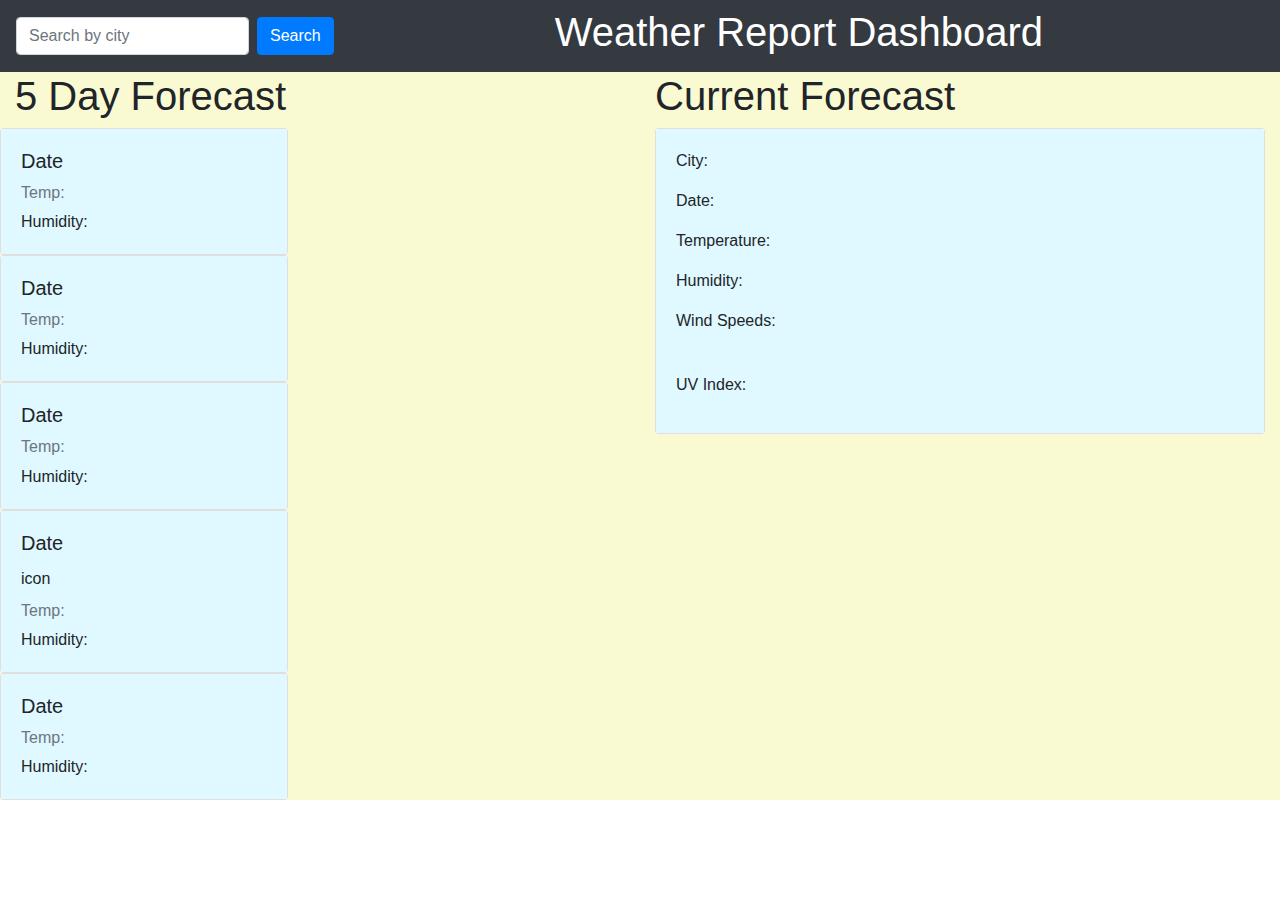
<file: index.html>
<!DOCTYPE html>
<html lang="en">

<head>
  <meta charset="UTF-8">
  <meta name="viewport" content="width=device-width, initial-scale=1.0">
  <link rel="stylesheet" href="https://stackpath.bootstrapcdn.com/bootstrap/4.5.2/css/bootstrap.min.css"
    integrity="sha384-JcKb8q3iqJ61gNV9KGb8thSsNjpSL0n8PARn9HuZOnIxN0hoP+VmmDGMN5t9UJ0Z" crossorigin="anonymous">
  <script src="https://ajax.googleapis.com/ajax/libs/jquery/3.5.1/jquery.min.js"></script>
  <link href="./Assets/style.css" rel="stylesheet">
  <!-- Later if JQuery does not work try moving script to below css or at base of body. -->
  <title>My Weather Dashboard</title>
</head>

<body>
  <main class="container-fluid">

    <div class="fixed-top">
      <nav id="navbar" class="navbar navbar-dark bg-dark">
        <form class="form-inline">
          <input id="input" class="form-control mr-sm-2" type="search" placeholder="Search by city" aria-label="Search">
          <button id="save-btn" class="btn btn-primary my-2 my-sm-0" type="submit">Search</button>
        </form>
        <h1 id="title" class="text-white">Weather Report Dashboard</h1>
        <br>
      </nav>
    </div><br><br>



    <br>
    <section id="forecasts" class="row">
      <div id="five-day" class="col-md-6">
        <h1>5 Day Forecast</h1>
        <div id="day" class="row">
          <div class="card" style="width: 18rem;">
            <div class="card-body">
              <h5 id="dayF-date" class="card-title">Date</h5>
              <p id="dayF-conditions"></p>
              <h6 class="card-subtitle mb-2 text-muted">Temp: <span id="dayF-temp"></span></h6>
              <p class="card-text">Humidity: <span id="dayF-humidity"></span></p>
            </div>
          </div>
        </div>
        <div id="day" class="row">
          <div class="card" style="width: 18rem;">
            <div class="card-body">
              <h5 id="dayF-date" class="card-title">Date</h5>
              <p id="dayF-conditions"></p>
              <h6 class="card-subtitle mb-2 text-muted">Temp: <span id="dayF-temp"></span></h6>
              <p class="card-text">Humidity: <span id="dayF-humidity"></span></p>
            </div>
          </div>
        </div>
        <div id="day" class="row">
          <div class="card" style="width: 18rem;">
            <div class="card-body">
              <h5 id="dayF-date" class="card-title">Date</h5>
              <p id="dayF-conditions"></p>
              <h6 class="card-subtitle mb-2 text-muted">Temp: <span id="dayF-temp"></span></h6>
              <p class="card-text">Humidity: <span id="dayF-humidity"></span></p>
            </div>
          </div>
        </div>
        <div id="day" class="row">
          <div class="card" style="width: 18rem;">
            <div class="card-body">
              <h5 id="dayF-date"  class="card-title">Date</h5>
              <p id="dayF-conditions">icon</p>
              <h6 class="card-subtitle mb-2 text-muted">Temp: <span id="dayF-temp"></span></h6>
              <p class="card-text">Humidity: <span id="dayF-humidity"></span></p>
            </div>
          </div>
        </div>
        <div id="day" class="row">
          <div class="card" style="width: 18rem;">
            <div class="card-body">
              <h5 id="day-F date" class="card-title">Date</h5>
              <p id="dayF-conditions"></p>
              <h6 class="card-subtitle mb-2 text-muted">Temp: <span id="dayF-temp"></span></h6>
              <p class="card-text">Humidity: <span id="dayF-humidity"></span></p>
            </div>
          </div>
        </div>
      </div>

      <div id="current" class="col-md-6">
        <h1>Current Forecast</h1>
        <div class="card">
          <div class="card-body">
            <p>City: <span id="current-city"></span></p><span id="icon"></span>
            <p>Date: <span id="current-date"></span></p>
            <p>Temperature: <span id="current-temp"></span></p>
            <p>Humidity: <span id="current-humidity"></span></p>
            <p>Wind Speeds: <span id="current-windSpeeds"></span></p><br>
            <p>UV Index: <span id="current-uv"></span></p>
          </div>
        </div>
        <div class="row">
          <span id="history"></span>

        </div>
      </div>


    </section>












  </main>

  <script src="./script.js"></script>
</body>

</html>
</file>
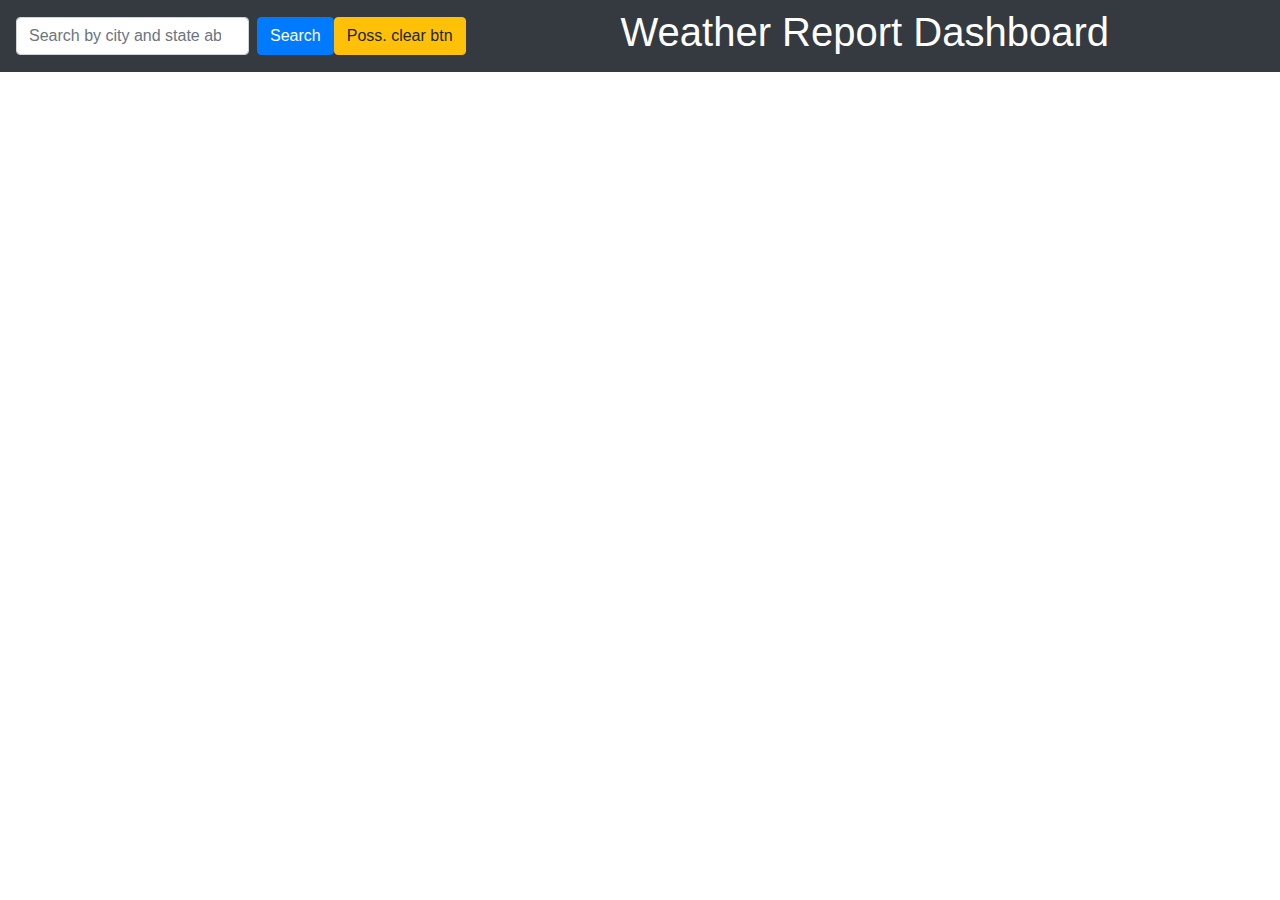
<file: 02-Homework/index.html>
<!DOCTYPE html>
<html lang="en">

<head>
    <meta charset="UTF-8">
    <meta name="viewport" content="width=device-width, initial-scale=1.0">
    <link rel="stylesheet" href="https://stackpath.bootstrapcdn.com/bootstrap/4.5.2/css/bootstrap.min.css"
        integrity="sha384-JcKb8q3iqJ61gNV9KGb8thSsNjpSL0n8PARn9HuZOnIxN0hoP+VmmDGMN5t9UJ0Z" crossorigin="anonymous">
    <script src="https://ajax.googleapis.com/ajax/libs/jquery/3.5.1/jquery.min.js"></script>
    <link href="./Assets/style.css" rel="stylesheet">
    <!-- Later if JQuery does not work try moving script to below css or at base of body. -->
    <title>My Weather Dashboard</title>
</head>

<body>
    <main class="container-fluid">

        <div class="fixed-top">
            <nav class="navbar navbar-dark bg-dark">
                <form class="form-inline">
                    <input id="input" class="form-control mr-sm-2" type="search" placeholder="Search by city and state abrev"
                        aria-label="Search">
                    <button id="save-btn" class="btn btn-primary my-2 my-sm-0" type="submit">Search</button>
                    <button id="clear-btn" type="button" class="btn btn-warning">Poss. clear btn</button>
                </form>
                <h1 id="title" class="text-white">Weather Report Dashboard</h1>
                <br>
            </nav>
        </div>
        <section>
            <div id="search-save" class="row">
                <div class="col-md-4">
                    <h1>Saved City Inputs</h1>
                </div>
                <div class ="col-md-8">
                    <h1 class="text-center" id="current-forecast">Current Forecast</h1>
                </div>
            </div><br>
            <div class="row">
                <div class="col-lg-8">

                </div>
                <!-- <div class="row">

                    <div class="col-md-8">

                        <h2>Current forecast</h2>
                        <div> -->
                            <!-- <h1>Hello World</h1> -->
                        <!-- </div> -->
                    </div>

                </div>




            </div>
        </section>












    </main>

    <script src="script.js"></script>
</body>

</html>
</file>
<file: Assets/style.css>
.card-body{
background-color: rgb(224, 248, 255);
}

.container-fluid{
    background-color: lightgoldenrodyellow;
}
</file>
<file: 02-Homework/Assets/style.css>
/* #title{
    display: flex;
    justify-content: center;
    align-items: center;
} */
</file>
